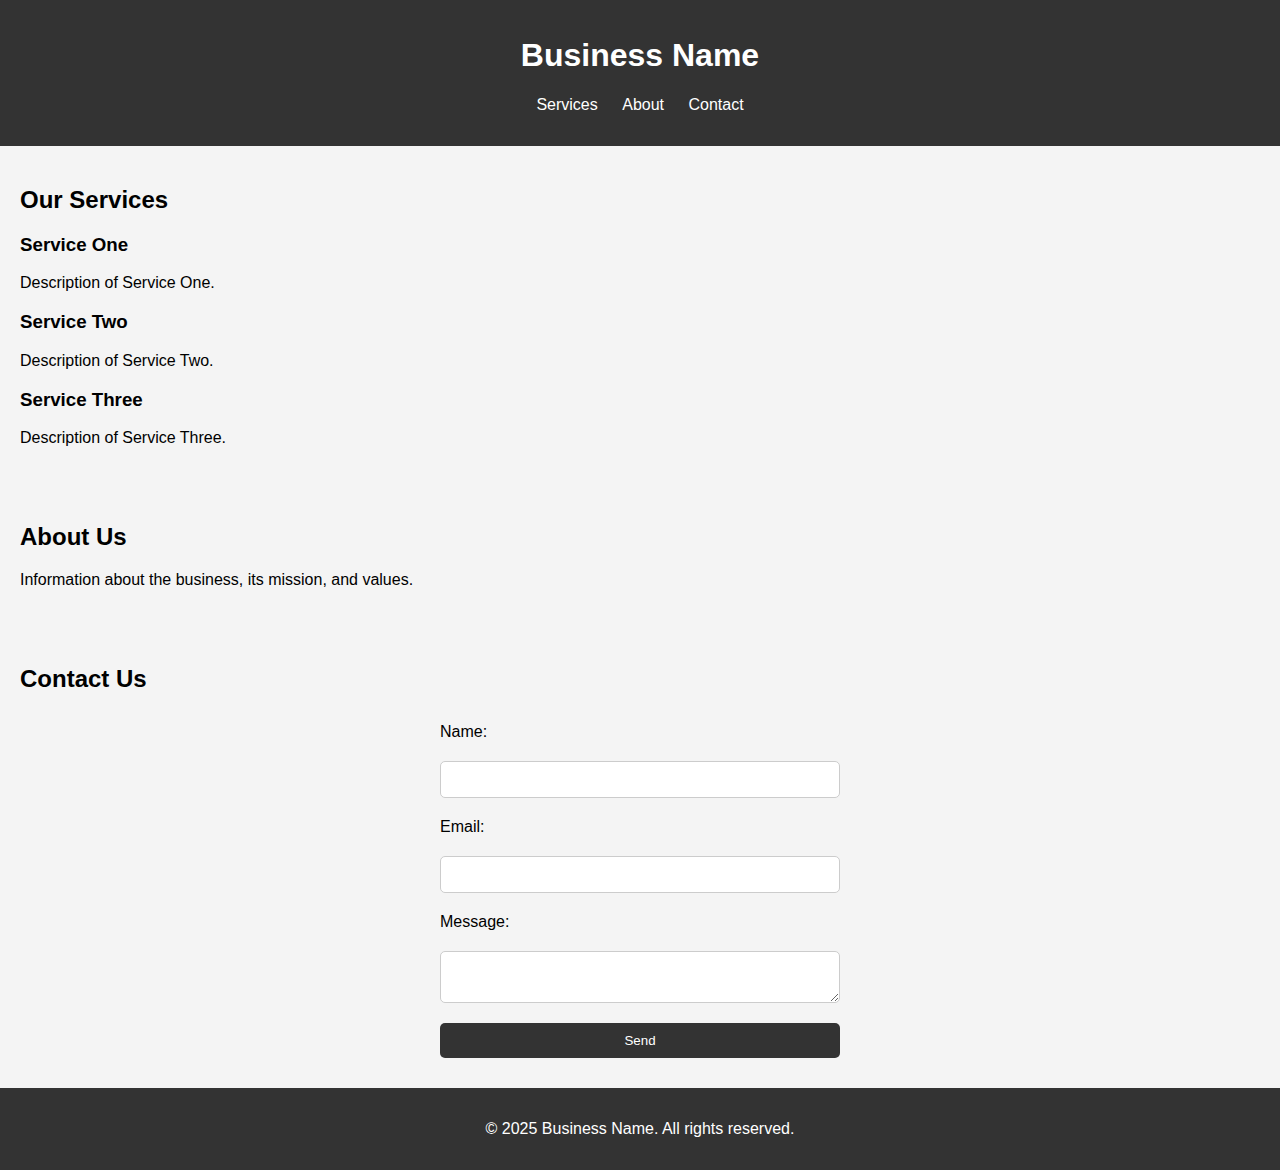
<file: index.html>
<!DOCTYPE html>
<html lang="en">
<head>
    <meta charset="UTF-8">
    <meta name="viewport" content="width=device-width, initial-scale=1.0">
    <title>Simple Business Website</title>
    <link rel="stylesheet" href="styles.css">
</head>
<body>
    <header>
        <h1>Business Name</h1>
        <nav>
            <ul>
                <li><a href="#services">Services</a></li>
                <li><a href="#about">About</a></li>
                <li><a href="#contact">Contact</a></li>
            </ul>
        </nav>
    </header>

    <section id="services">
        <h2>Our Services</h2>
        <div class="service">
            <h3>Service One</h3>
            <p>Description of Service One.</p>
        </div>
        <div class="service">
            <h3>Service Two</h3>
            <p>Description of Service Two.</p>
        </div>
        <div class="service">
            <h3>Service Three</h3>
            <p>Description of Service Three.</p>
        </div>
    </section>

    <section id="about">
        <h2>About Us</h2>
        <p>Information about the business, its mission, and values.</p>
    </section>

    <section id="contact">
        <h2>Contact Us</h2>
        <form action="submit_form.php" method="post">
            <label for="name">Name:</label>
            <input type="text" id="name" name="name" required>
            
            <label for="email">Email:</label>
            <input type="email" id="email" name="email" required>
            
            <label for="message">Message:</label>
            <textarea id="message" name="message" required></textarea>
            
            <button type="submit">Send</button>
        </form>
    </section>

    <footer>
        <p>© 2025 Business Name. All rights reserved.</p>
    </footer>
</body>
</html>
</file>
<file: styles.css>
body {
    font-family: Arial, sans-serif;
    margin: 0;
    padding: 0;
    background-color: #f4f4f4;
}
header {
    background-color: #333;
    color: white;
    padding: 1em 0;
    text-align: center;
}
nav ul {
    list-style-type: none;
    padding: 0;
}
nav ul li {
    display: inline;
    margin: 0 10px;
}
nav ul li a {
    color: white;
    text-decoration: none;
}
section {
    padding: 20px;
}
footer {
    background-color: #333;
    color: white;
    text-align: center;
    padding: 1em 0;
}
form {
    display: flex;
    flex-direction: column;
    max-width: 400px;
    margin: 0 auto;
}
form label, form input, form textarea, form button {
    margin: 10px 0;
}
form input, form textarea {
    padding: 10px;
    border: 1px solid #ccc;
    border-radius: 5px;
}
form button {
    padding: 10px;
    background-color: #333;
    color: white;
    border: none;
    border-radius: 5px;
}
</file>
